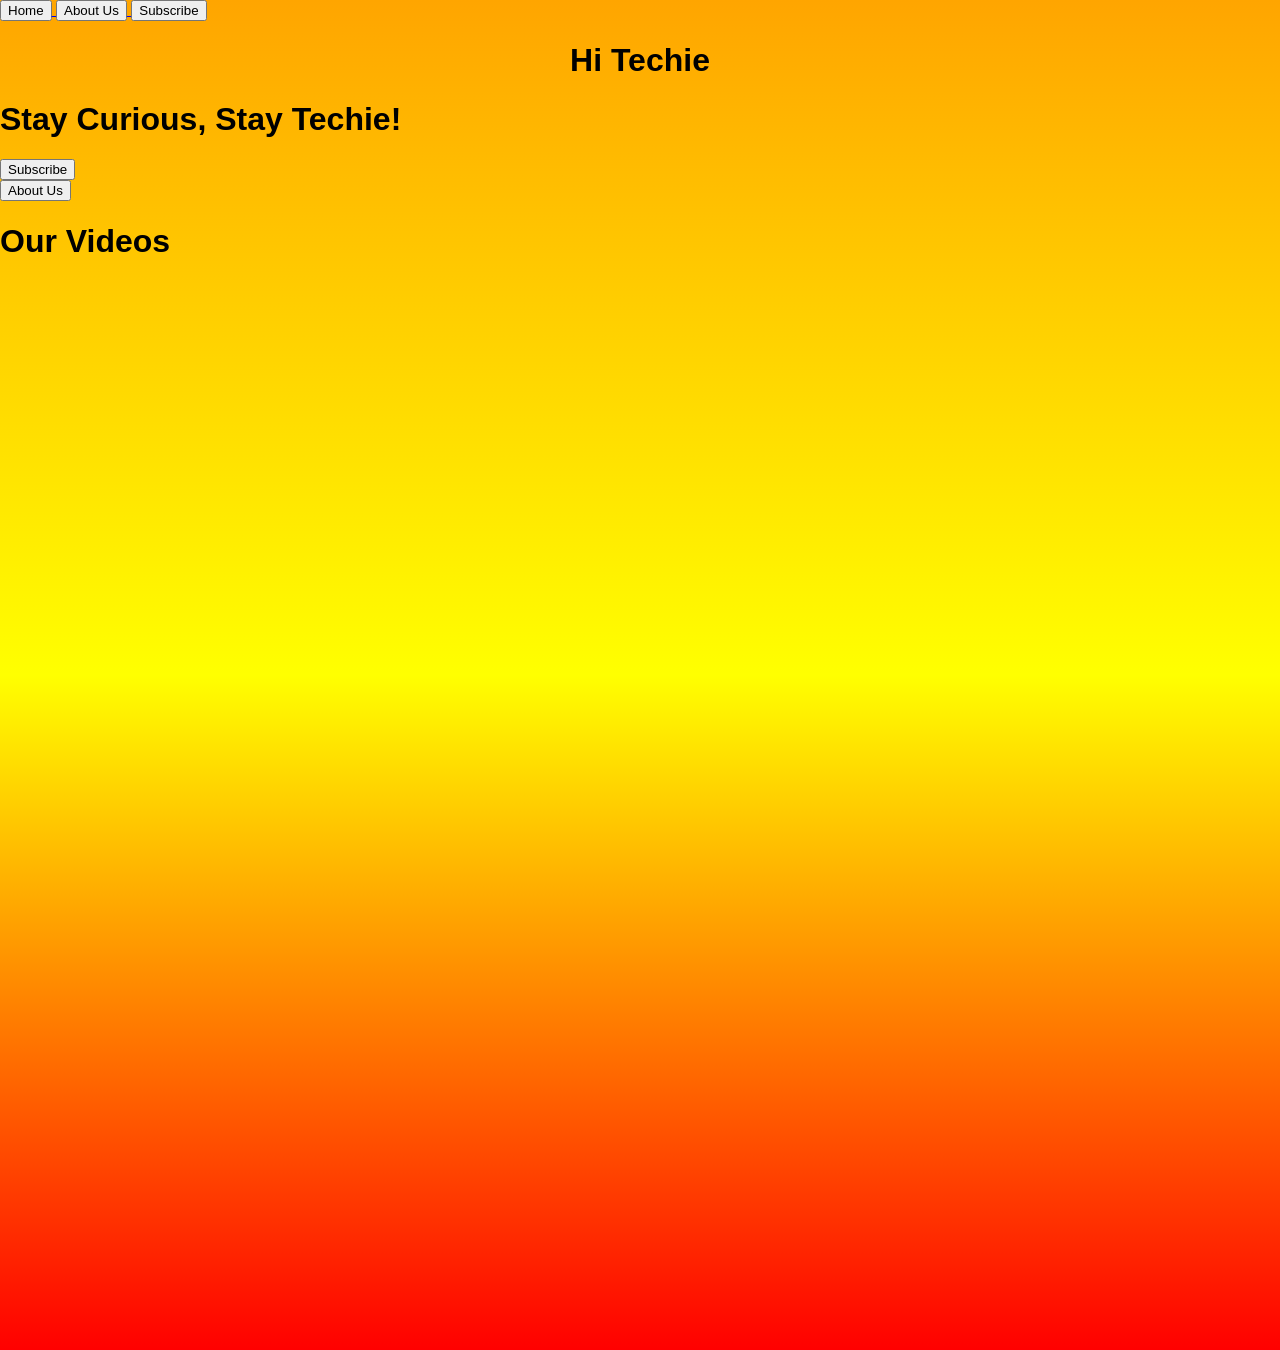
<file: index.html>
<!DOCTYPE html>
<html lang="en">
<head>
    <meta charset="UTF-8">
    <meta name="viewport" content="width=device-width, initial-scale=1.0">
    <link rel="stylesheet" href="style.css">
    <title>Hi Techie</title>
</head>
<body>
    <a href="index.html">
        <button class="menu1">Home</button>
    </a>
    <a href="aboutus.html">
        <button class="menu2">About Us</button>
    </a>
    <a href="https://www.youtube.com/@TechWithHiteshOfficial?sub_confirmation=1" target="_blank">
        <button class="menu3">Subscribe</button>
    </a>
    <h1 class="title">Hi Techie</h1>
    <h1 class="slogan">Stay Curious, Stay Techie!</h1>
    <div class="container">
        <a href="https://www.youtube.com/@TechWithHiteshOfficial?sub_confirmation=1" target="_blank">
            <button class="button">Subscribe</button>
          </a>          
    </div>
    <div class="container2">
        <a href="aboutus.html">
            <button class="button2">About Us</button>
        </a>
    </div>
    <h1 class="title1">Our Videos</h1>
    <iframe width="450" height="250" src="https://www.youtube.com/embed/sLo9sWvzIm0?si=Al0NTUoCXcGr-Tor" title="YouTube video player" frameborder="0" allow="accelerometer; autoplay; clipboard-write; encrypted-media; gyroscope; picture-in-picture; web-share" referrerpolicy="strict-origin-when-cross-origin" allowfullscreen></iframe>
    <iframe width="450" height="250" src="https://www.youtube.com/embed/O66mzvKAQro?si=pPuhckRK8at6W5nG" title="YouTube video player" frameborder="0" allow="accelerometer; autoplay; clipboard-write; encrypted-media; gyroscope; picture-in-picture; web-share" referrerpolicy="strict-origin-when-cross-origin" allowfullscreen></iframe>
    <iframe width="450" height="250" src="https://www.youtube.com/embed/hKZLW4-i4Yk?si=thLyuxcSS42bp3Dr" title="YouTube video player" frameborder="0" allow="accelerometer; autoplay; clipboard-write; encrypted-media; gyroscope; picture-in-picture; web-share" referrerpolicy="strict-origin-when-cross-origin" allowfullscreen></iframe>
    <iframe width="450" height="250" src="https://www.youtube.com/embed/c_1k02wiS9I?si=vpRiBlKj6ppDc2U8" title="YouTube video player" frameborder="0" allow="accelerometer; autoplay; clipboard-write; encrypted-media; gyroscope; picture-in-picture; web-share" referrerpolicy="strict-origin-when-cross-origin" allowfullscreen></iframe>
    <iframe width="450" height="250" src="https://www.youtube.com/embed/Bq5GdLANuhI?si=BQlp98ipb9MT0Ejv" title="YouTube video player" frameborder="0" allow="accelerometer; autoplay; clipboard-write; encrypted-media; gyroscope; picture-in-picture; web-share" referrerpolicy="strict-origin-when-cross-origin" allowfullscreen></iframe>
    <iframe width="450" height="250" src="https://www.youtube.com/embed/hpkiZiYHK9Y?si=ZJSp0w13kM6YcuJf" title="YouTube video player" frameborder="0" allow="accelerometer; autoplay; clipboard-write; encrypted-media; gyroscope; picture-in-picture; web-share" referrerpolicy="strict-origin-when-cross-origin" allowfullscreen></iframe>
</body>
</html>
</file>
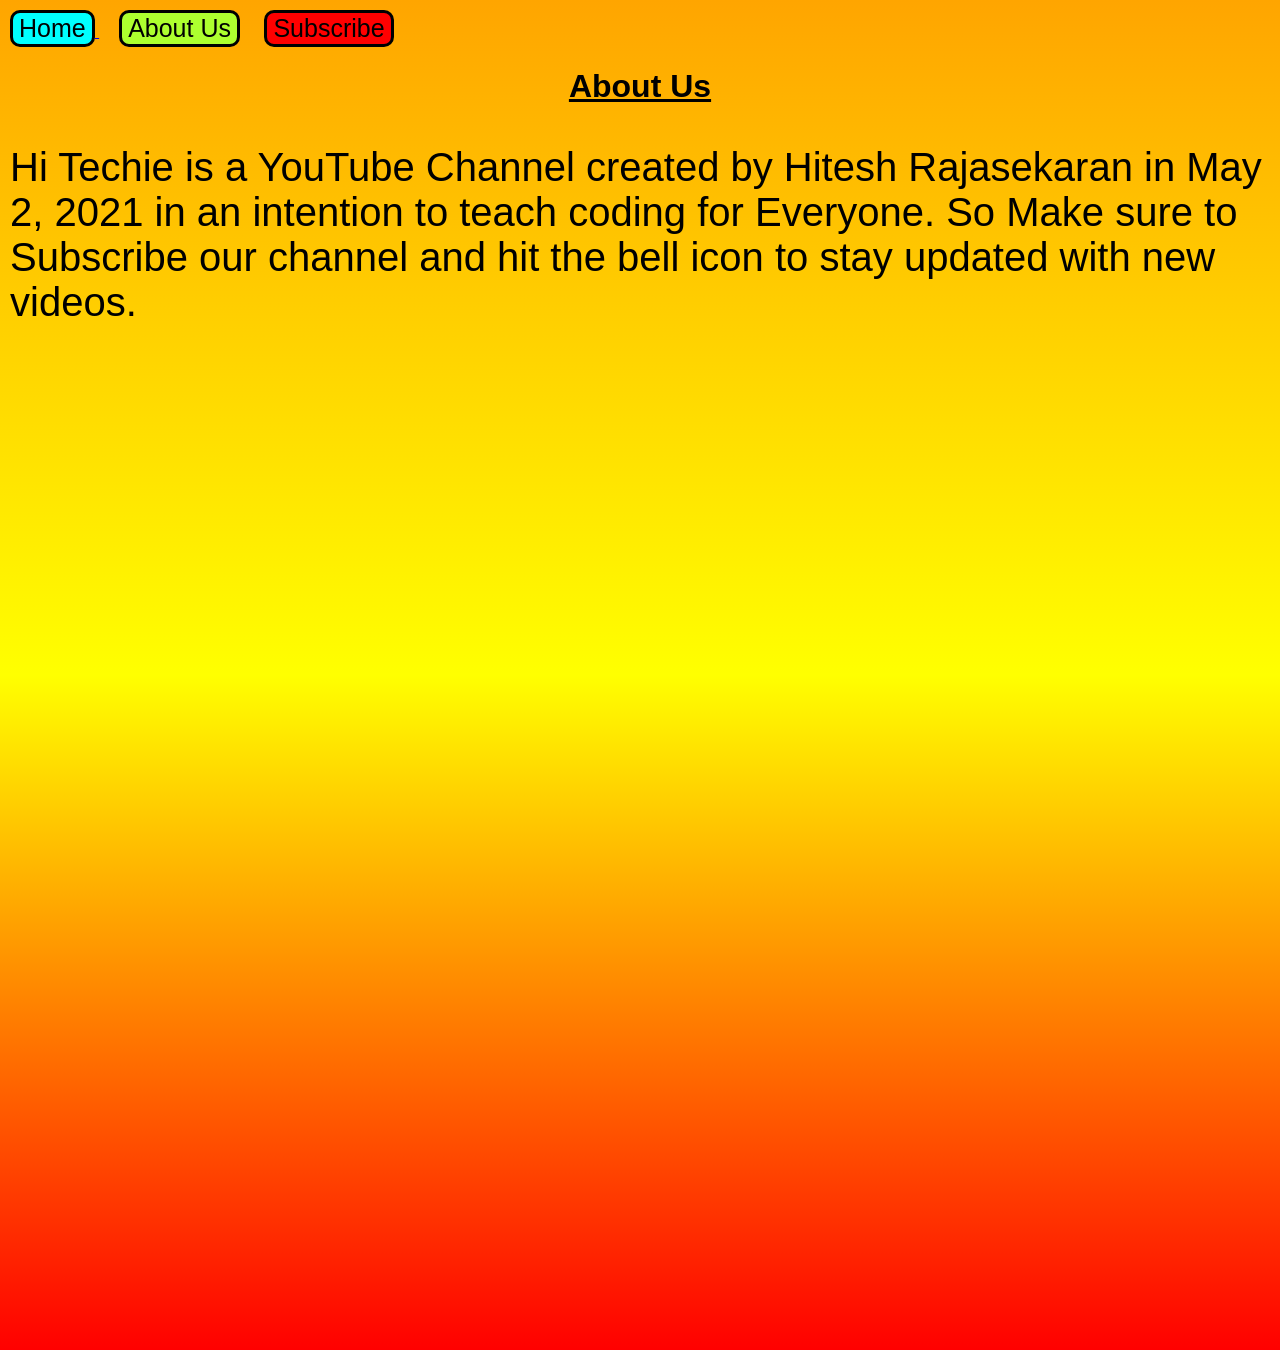
<file: aboutus.html>
<!DOCTYPE html>
<html lang="en">
<head>
    <meta charset="UTF-8">
    <meta name="viewport" content="width=device-width, initial-scale=1.0">
    <title>Hi Techie</title>
    <link rel="stylesheet" href="style2.css">
    <link rel="stylesheet" href="style.css">
</head>
<body>
    <div class="buttons">
        <a href="home.html">
            <button class="home">Home</button>
        </a>
        <button class="aboutus">About Us</button>
        <a href="https://www.youtube.com/@HiTechieOfficial?sub_confirmation=1" target="_blank">
            <button class="subscribe">Subscribe</button>
        </a>
    <h1 class="title">About Us</h1>
    <p class="para">Hi Techie is a YouTube Channel created by Hitesh Rajasekaran in May 2, 2021 in an intention to teach coding for Everyone. So Make sure to Subscribe our channel and hit the bell icon to stay updated with new videos. </p>
</body>
</html>
</file>
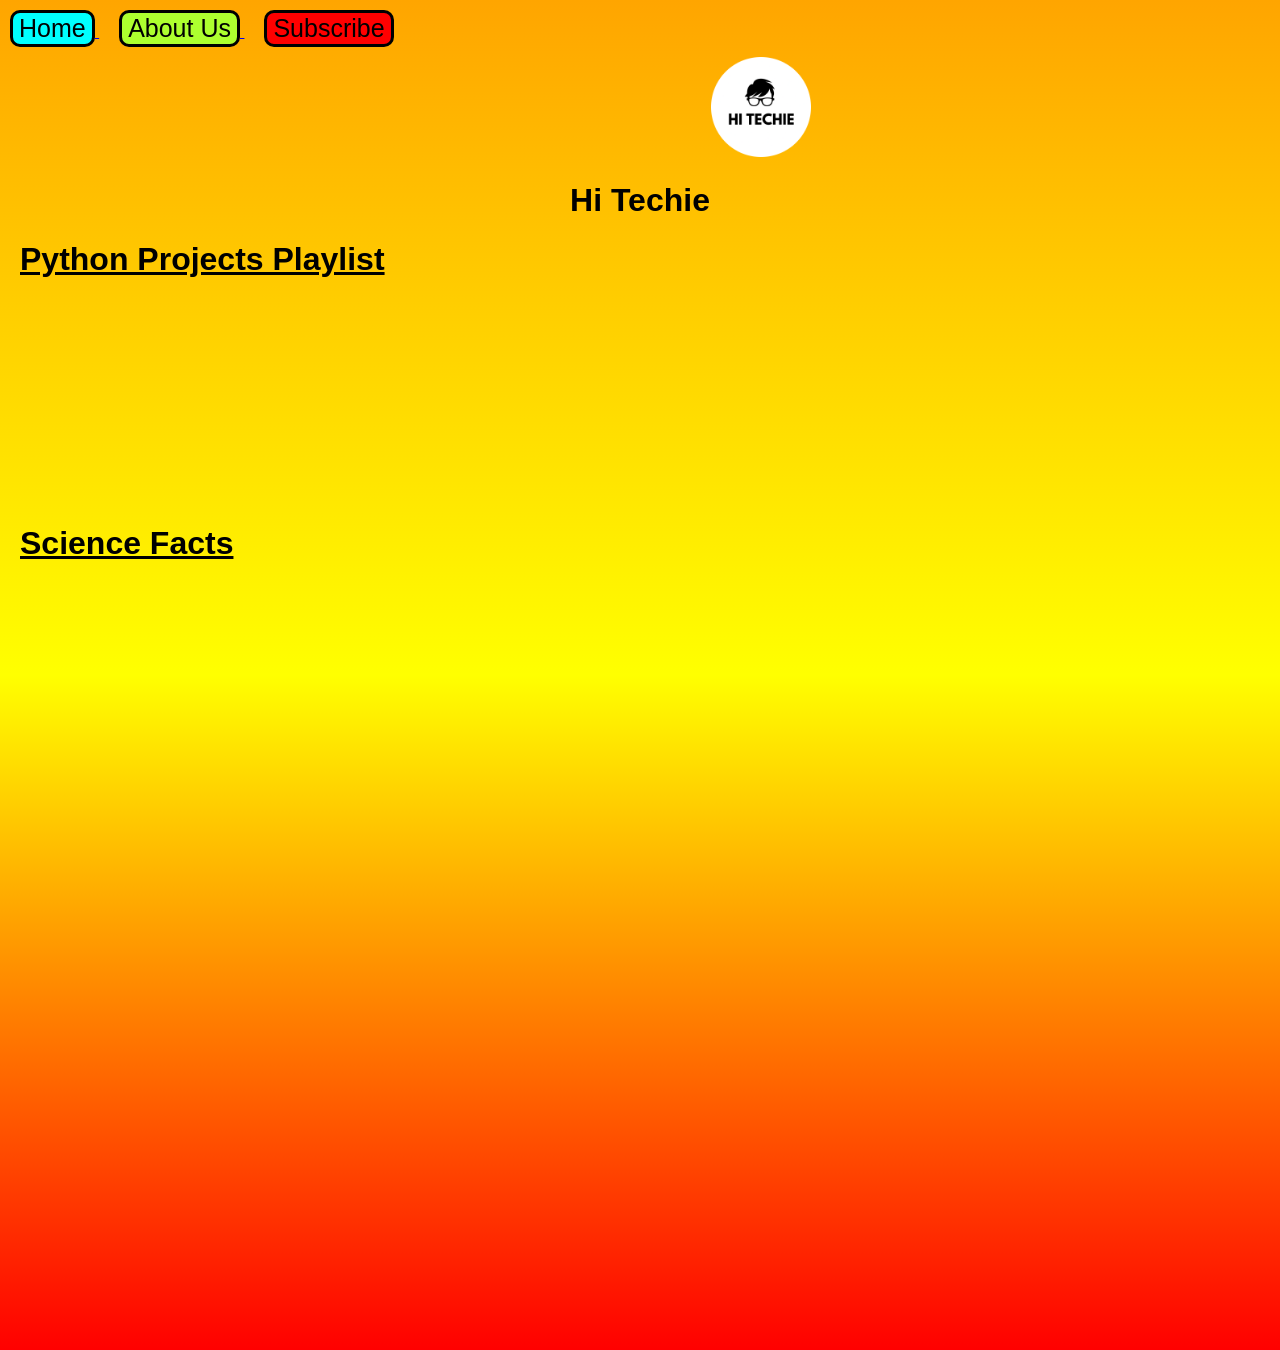
<file: home.html>
<!DOCTYPE html>
<html lang="en">
<head>
    <meta charset="UTF-8">
    <meta name="viewport" content="width=device-width, initial-scale=1.0">
    <title>Hi Techie</title>
    <link rel="stylesheet" href="style.css">
</head>
<body>
    <div class="buttons">
        <a href="home.html">
            <button class="home">Home</button>
        </a>
        <a href="aboutus.html">
            <button class="aboutus">About Us</button>
        </a>
        <a href="https://www.youtube.com/@HiTechieOfficial?sub_confirmation=1" target="_blank">
            <button class="subscribe">Subscribe</button>
        </a>
    </div>
    
    <a href="https://www.youtube.com/@HiTechieOfficial" target="_blank">
        <img class="logo" src="logo.png" alt="" height="100" width="100">
    </a>
    <h1 class="title">Hi Techie</h1>

    <h1 class="subtitles">Python Projects Playlist</h1>
    <iframe class="playlists" width="315" height="200" src="https://www.youtube.com/embed/videoseries?si=BT_i7JJLAwO5oBHi&amp;list=PL3Uqqd5uwIsLzFw7DFZS7KdFzuYwMGAHz" title="YouTube video player" frameborder="0" allow="accelerometer; autoplay; clipboard-write; encrypted-media; gyroscope; picture-in-picture; web-share" referrerpolicy="strict-origin-when-cross-origin" allowfullscreen></iframe>
    
    <h1 class="subtitles">Science Facts</h1>
    <iframe class="playlists" width="315" height="200" src="https://www.youtube.com/embed/videoseries?si=FKDCfOcEbbhlLuA8&amp;list=PL3Uqqd5uwIsIyxg4ENeLhaKO54K09n54-" title="YouTube video player" frameborder="0" allow="accelerometer; autoplay; clipboard-write; encrypted-media; gyroscope; picture-in-picture; web-share" referrerpolicy="strict-origin-when-cross-origin" allowfullscreen></iframe>
    
</body>
</html>
</file>
<file: style.css>
body{
    margin: 0;
    height: 150vh;
    background: linear-gradient(to bottom, orange, yellow, red);
    font-family: Arial, Helvetica, sans-serif;
    align-items: center;
}

.home{
    font-size: 25px;
    border: 3px solid;
    border-radius: 10px;
    background-color: cyan;
}

.home:hover{
    background-color: blue;
    border-radius: 25px;
    transition: 1.3s;
    cursor: pointer;
}

.aboutus{
    font-size: 25px;
    border: 3px solid;
    border-radius: 10px;
    background-color: greenyellow;
    margin-left: 20px;
}

.aboutus:hover{
    background-color: green;
    border-radius: 25px;
    transition: 1.3s;
    cursor: pointer;
}

.subscribe{
    font-size: 25px;
    border: 3px solid;
    border-radius: 10px;
    background-color: red;
    margin-left: 20px;
}

.subscribe:hover{
    background-color: darkred;
    border-radius: 25px;
    transition: 1.3s;
    cursor: pointer;
}

.buttons{
    padding: 10px;
}

.logo{
    padding-left: 711px;
}

.title{
    text-align: center;
}

.subtitles{
    padding-left: 20px;
    text-decoration: underline;
}

.playlists{
    padding-left: 20px;
}
</file>
<file: style2.css>
body{
    margin: 0;
    height: 100vh;
    background: linear-gradient(to bottom, orange, yellow, red);
    font-family: Arial, Helvetica, sans-serif;
}

.title{
    text-align: center;
    text-decoration: underline;
}

.para{
    font-size: 40px;
}
</file>
